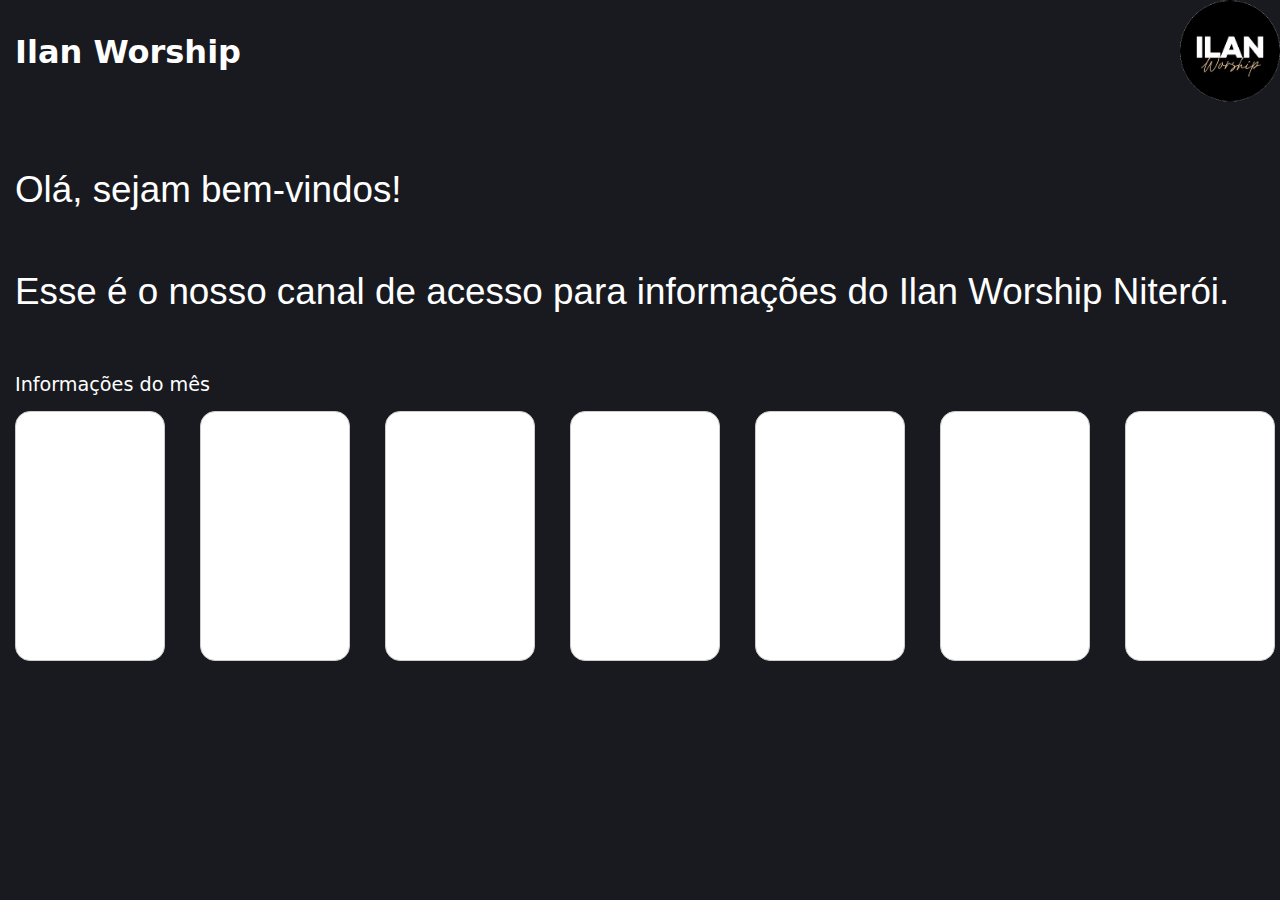
<file: projeto-ilan/index.html>
<!DOCTYPE html>
<html lang="pt-br">
<head>
    <meta charset="UTF-8">
    <meta name="viewport" content="width=device-width, initial-scale=1.0">
    <title>Ilan Worship</title>
    <link rel="stylesheet" href="estilos/style.css">
    <link rel="shortcut icon" href="imagens/ilan-worship.ico" type="image/x-icon">
</head>
<body>
    <header>
        <h3>Ilan Worship</h3>
        <img src="imagens/ilan-worship.png" alt="logo-ilan">
    </header>
    <main>
        <p class="welcome">Olá, sejam bem-vindos!</p>
        <p class="inf">Esse é o nosso canal de acesso para informações do Ilan Worship Niterói.</p>
    </main>
    <menu>
        <p>Informações do mês</p>

        <div class="galeria-container">
            <div class="caixa">

            </div>
            <div class="caixa">

            </div>
            <div class="caixa">

            </div>
            <div class="caixa">

            </div>
            <div class="caixa">

            </div>
            <div class="caixa">

            </div>
            <div class="caixa">

            </div>
            <div class="caixa">
                
            </div>
        </div>
    </menu>
</body>
</html>
</file>
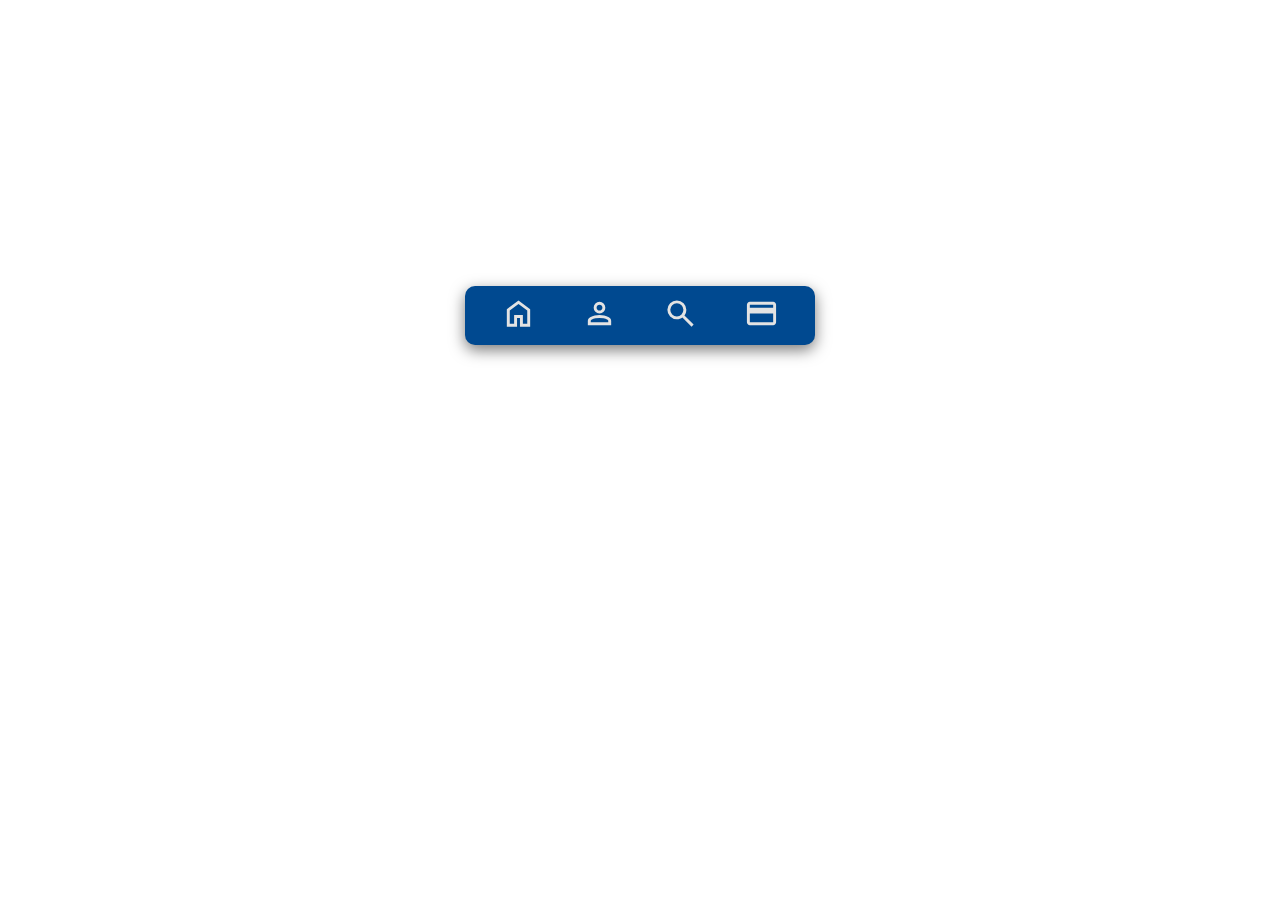
<file: projeto-menu/index.html>
<!DOCTYPE html>
<html lang="pt-br">
<head>
    <meta charset="UTF-8">
    <meta name="viewport" content="width=device-width, initial-scale=1.0">
    <title>Menu</title>
    <style>
        body{
            margin: 0;
            padding: 0;
            display: flex;
            justify-content: center;
            align-items: center;
            height: 70vh;
        }
        nav{
            width: 350px;
        }
        nav ul{
            list-style: none;
            margin: 0;
            padding: 10px;
            display: flex;
            justify-content: space-evenly;
            align-items: center;
            gap: 20px;
            border-radius: 10px;
            cursor: pointer;
            background-color: rgba(0, 73, 144);
            box-shadow: 0 5px 15px rgba(0, 0, 0, 0.527);
        }
        li:hover{
            transform: translateY(-4px);
            transition: .3s;
        }
        img{
            width: 35px;
        }
    </style>
</head>
<body>
    <nav>
        <ul>
            <li><img src="icons/home.svg" alt="home"></li>
            <li><img src="icons/person.svg" alt="person"></li>
            <li><img src="icons/search.svg" alt="lupa"></li>
            <li><img src="icons/card.svg" alt="cartao"></li>
        </ul>
    </nav>
</body>
</html>
</file>
<file: projeto-ilan/estilos/style.css>
@charset "UTF-8";

*{
    margin: 0;
    padding: 0;
    box-sizing: border-box;
    font-family: system-ui, -apple-system, BlinkMacSystemFont, 'Segoe UI', Roboto, Oxygen, Ubuntu, Cantarell, 'Open Sans', 'Helvetica Neue', sans-serif;
}

header{
    display: flex;
    flex-flow: row nowrap;
    
    
}

header h3{
    color: white;
    font-size: 2em;
    margin-left: 15px;
    font-weight: bolder;

    flex: auto;
    align-content: center;
}

header img{
    width: 100px;
}

main{
    margin-top: 50px;
}

main p{
    font-family: Arial, Helvetica, sans-serif;
    color: white;
    font-size: 2.3em;
    margin-bottom: 30px;
    padding: 15px;
}


body{
    background-color: #181A20;
}

menu p{
    color: white;
    font-size: 1.2em;
    padding: 15px;
}

menu .galeria-container{
    display: flex;
    gap: 20px;
    overflow-x: scroll;
    -ms-overflow-style: none;
    scrollbar-width: none;

}

menu .galeria-container::webkit-scrollbar{
    display: none;
}

menu .galeria-container .caixa{
    flex-shrink: 0;
    width: 150px;
    height: 250px;
    background-color: white;
    border: 1px solid #ccc;
    box-shadow: 0 4px 8px rbga(0, 0, 0, 0.1);
    border-radius: 15px;
    margin-left: 15px;
}
</file>
